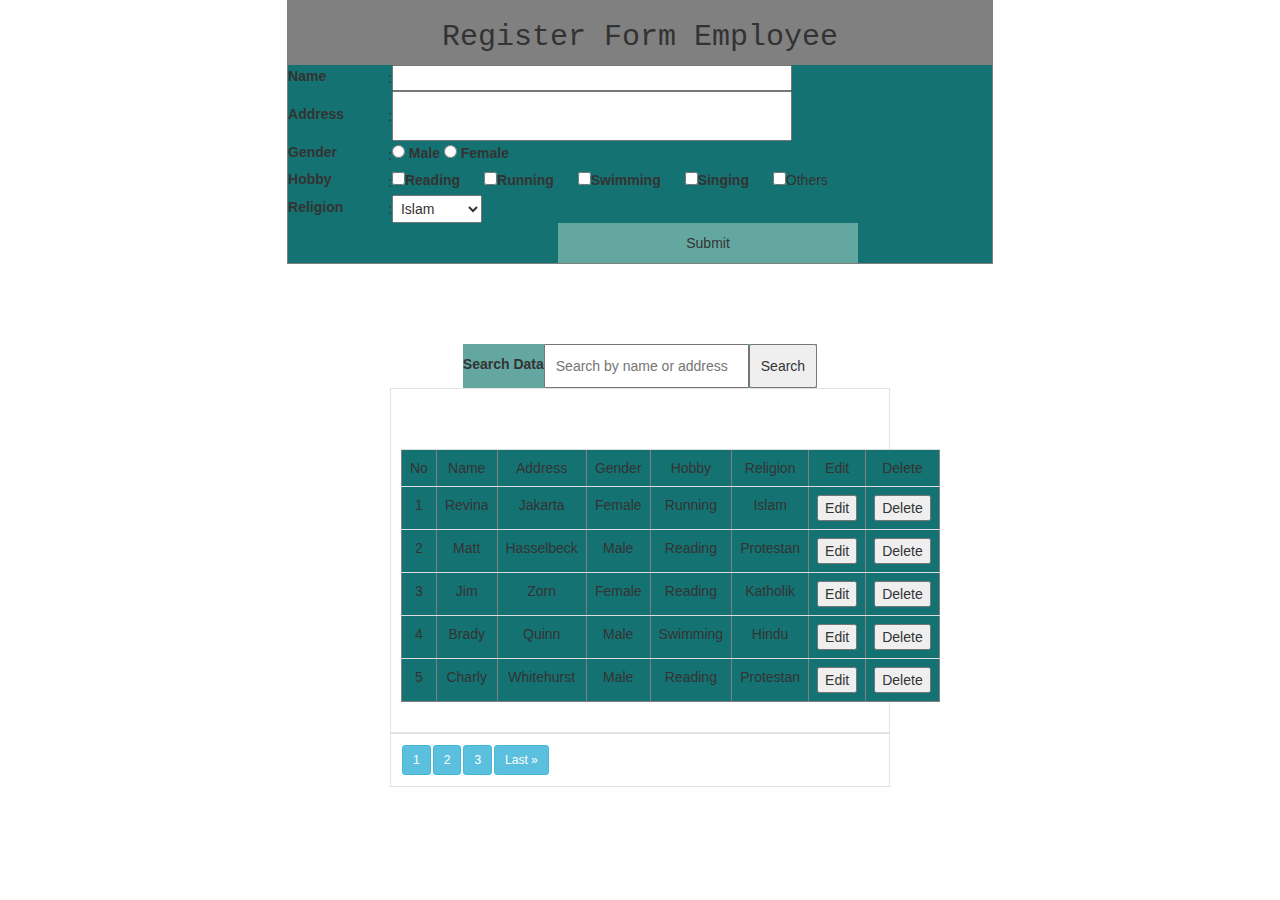
<file: index1.html>
<!DOCTYPE html>
<html lang="en">
  <head>
    <meta charset="UTF-8" />
    <meta name="viewport" content="width=device-width, initial-scale=1.0" />
    <title>My Form</title>
    <link
      rel="stylesheet"
      href="https://maxcdn.bootstrapcdn.com/bootstrap/3.4.0/css/bootstrap.min.css"
    />
    <script src="https://ajax.googleapis.com/ajax/libs/jquery/3.4.1/jquery.min.js"></script>
    <script src="https://maxcdn.bootstrapcdn.com/bootstrap/3.4.0/js/bootstrap.min.js"></script>
    <style>
      /* body {
        color: white;
      } */
      .container {
        border: 1px solid rgba(0, 0, 0, 0.11);
        padding: 10px;
        width: 500px;
      }

      .controls-item {
        display: inline-block;
      }

      .btn {
        margin: 1px;
      }
    </style>
  </head>
  <body>
    <form name="inputData" onsubmit="saveData()">
      <table
        border="1"
        style="background-color: grey; margin-left: auto; margin-right: auto"
        cellpadding="20"
      >
        <tr>
          <td
            id="list-data"
            style="
              padding: 0;
              text-align: center;
              font-family: 'Courier New', Courier, monospace;
            "
          >
            <h2>Register Form Employee</h2>
          </td>
        </tr>
        <tr>
          <td>
            <table
              style="background-color: rgb(21, 114, 114)"
              width="100%"
              cellspacing="10"
              cellpadding="20"
            >
              <tr>
                <td><label for="name">Name</label></td>
                <td>:</td>
                <td>
                  <input
                    style="width: 400px"
                    type="text"
                    id="name"
                    name="name"
                  />
                </td>
              </tr>
              <tr>
                <td><label for="address">Address</label></td>
                <td>:</td>
                <td>
                  <input
                    style="width: 400px; height: 50px"
                    type="text"
                    id="address"
                  /><br />
                </td>
              </tr>
              <tr>
                <td><label for="gender">Gender</label></td>
                <td>:</td>
                <td id="gender-container">
                  <input type="radio" id="male" name="gender" value="Male" />
                  <label for="male">Male</label>
                  <input
                    type="radio"
                    id="female"
                    name="gender"
                    value="Female"
                  />
                  <label for="female">Female</label>
                </td>
              </tr>
              <tr>
                <td style="width: 100px"><label>Hobby</label></td>
                <td>:</td>
                <td style="width: 600px; margin: 20px" id="hobby-container">
                  <input
                    type="checkbox"
                    name="cbx"
                    id="Reading"
                    value="Reading"
                  /><label style="margin-right: 20px">Reading</label>
                  <input
                    type="checkbox"
                    name="cbx"
                    id="Reading"
                    value="Running"
                  /><label style="margin-right: 20px">Running</label>
                  <input
                    type="checkbox"
                    name="cbx"
                    id="Reading"
                    value="Swimming"
                  /><label style="margin-right: 20px">Swimming</label>
                  <input
                    type="checkbox"
                    name="cbx"
                    id="Reading"
                    value="Singing"
                  /><label style="margin-right: 20px">Singing</label>
                  <input
                    type="checkbox"
                    name="cbx"
                    id="Reading"
                    value="Others"
                  />Others
                </td>
              </tr>
              <tr>
                <td><label>Religion</label></td>
                <td>:</td>
                <td>
                  <select style="padding: 4px" name="religion" id="religion">
                    <option value="Islam">Islam</option>
                    <option value="Protestan">Protestan</option>
                    <option value="Hindu">Hindu</option>
                    <option value="Budha">Budha</option>
                    <option value="Katolik">Katolik</option>
                  </select>
                </td>
              </tr>
              <tr>
                <td colspan="4">
                  <input
                    id="submit"
                    style="
                      width: 300px;
                      height: 40px;
                      background-color: rgb(100, 167, 161);
                      margin-left: 270px;
                      border: none;
                    "
                    type="submit"
                    value="Submit"
                  />
                </td>
              </tr>
            </table>
          </td>
        </tr>
      </table>
    </form>
    <form action="">
      <table
        border="0"
        cellpadding="20px"
        style="
          margin-left: auto;
          margin-right: auto;
          margin-top: 80px;
          background-color: rgb(100, 167, 161);
        "
      >
        <tr>
          <td><label for="searchfor">Search Data</label></td>
          <td>
            <input
              style="padding: 10px"
              type="
            search"
              id="searchfor"
              name="searchfor"
              placeholder="Search by name or address"
            />
          </td>
          <td><input style="padding: 10px" type="button" value="Search" /></td>
        </tr>
      </table>
    </form>
    <div class="container">
      <table
        class="table table-dark"
        style="
          margin-top: 50px;
          margin-left: auto;
          margin-right: auto;
          background-color: rgb(21, 114, 114);
          text-align: center;
        "
        border="1"
        cellpadding="20px"
        cellspacing="0px"
        width="900px"
        id="data-table"
      >
        <thead>
          <tr>
            <th width="10px">No</th>
            <th>Name</th>
            <th>Address</th>
            <th>Gender</th>
            <th>Hobby</th>
            <th>Religion</th>
            <th>Action</th>
          </tr>
        </thead>
        <tbody id="table-body"></tbody>
      </table>
    </div>
    <div class="container">
      <div id="pagination-wrapper"></div>
    </div>
    <script src="index1.js"></script>
  </body>
</html>
</file>
